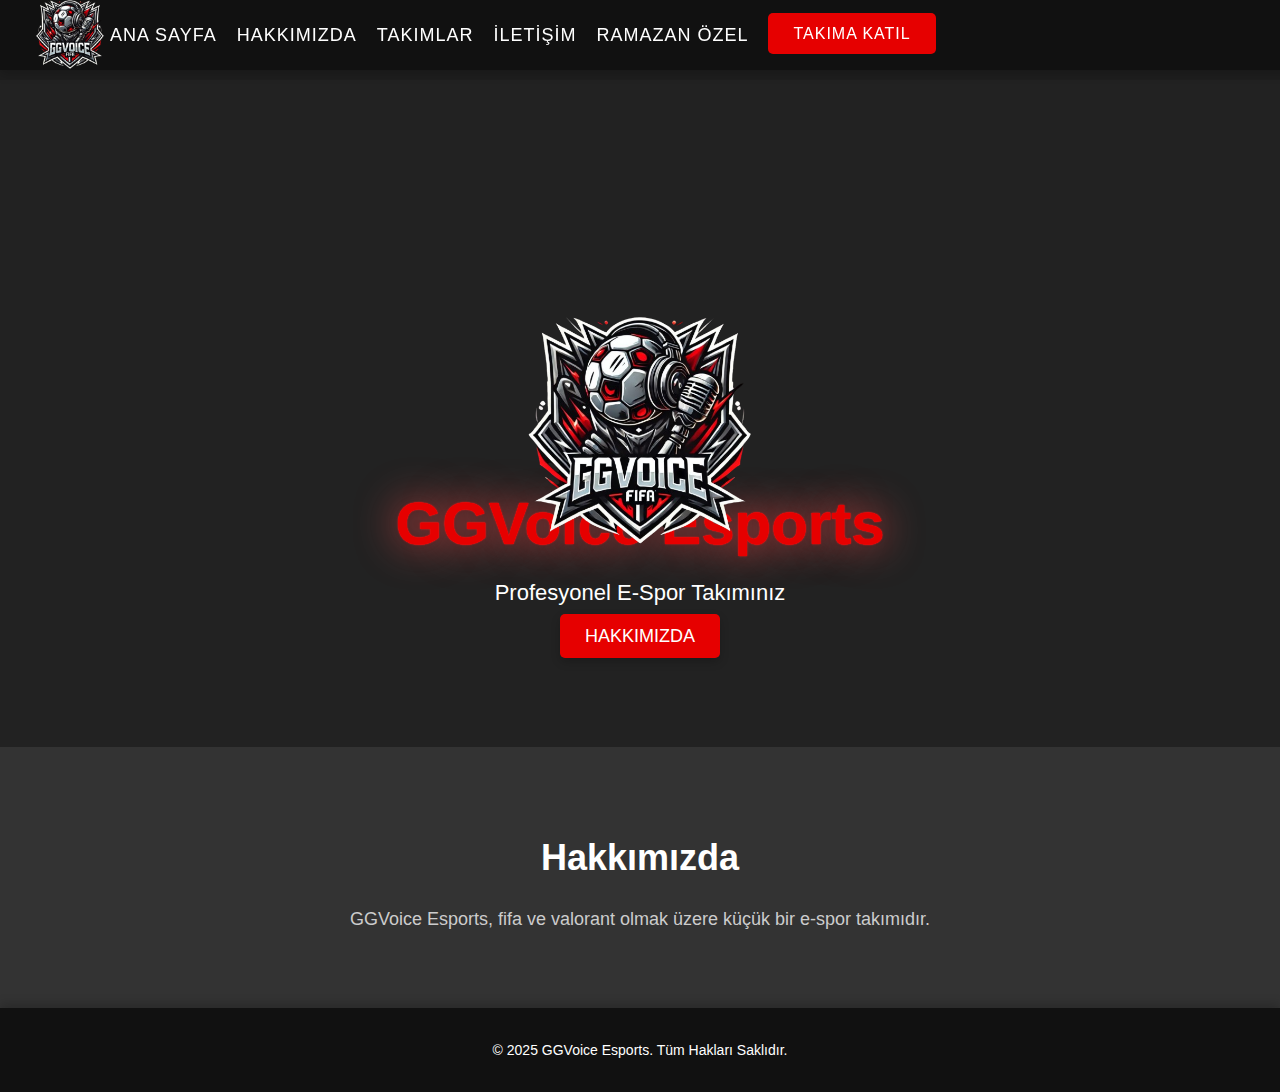
<file: index.html>
<!DOCTYPE html>
<html lang="tr">
<head>
    <meta charset="UTF-8">
    <meta name="viewport" content="width=device-width, initial-scale=1.0">
    <title>GGVoice Esports - Ana Sayfa</title>
    <link rel="stylesheet" href="style.css">
    <script src="https://cdnjs.cloudflare.com/ajax/libs/gsap/3.11.1/gsap.min.js"></script>
</head>
<body>
    <header>
        <div class="logo">
            <img src="./images/ggvoicelogo.png" alt="GGVoice Esports Logo">
        </div>
        <nav>
            <ul>
                <li><a href="./index.html">Ana Sayfa</a></li>
                <li><a href="./about.html">Hakkımızda</a></li>
                <li><a href="./teams.html">Takımlar</a></li>
                <li><a href="./contact.html">İletişim</a></li>
                <li><a href="./ramazan.html">Ramazan Özel</a></li>
                <li><a href="./join.html" class="btn">Takıma Katıl</a></li>
            </ul>
        </nav>
    </header>

    <!-- Ana Sayfa Bölümü -->
    <section id="home" class="hero">
        <div class="content">
            <img style="width: 7cm; top: 3cm; position: relative;" src="./images/ggvoicelogo.png" alt="">
            <h1 class="neon-text">GGVoice Esports</h1>
            <p>Profesyonel E-Spor Takımınız</p>
            <a href="#about" class="btn">Hakkımızda</a>
        </div>
    </section>

    <!-- Hakkımızda Bölümü -->
    <section id="about" class="about">
        <div class="container">
            <h2>Hakkımızda</h2>
            <p>GGVoice Esports, fifa ve valorant olmak üzere küçük bir e-spor takımıdır.</p>
        </div>
    </section>

    <!-- Footer Bölümü -->
    <footer>
        <div class="container">
            <p>&copy; 2025 GGVoice Esports. Tüm Hakları Saklıdır.</p>
        </div>
    </footer>

    <script src="script.js"></script>
</body>
</html>
</file>
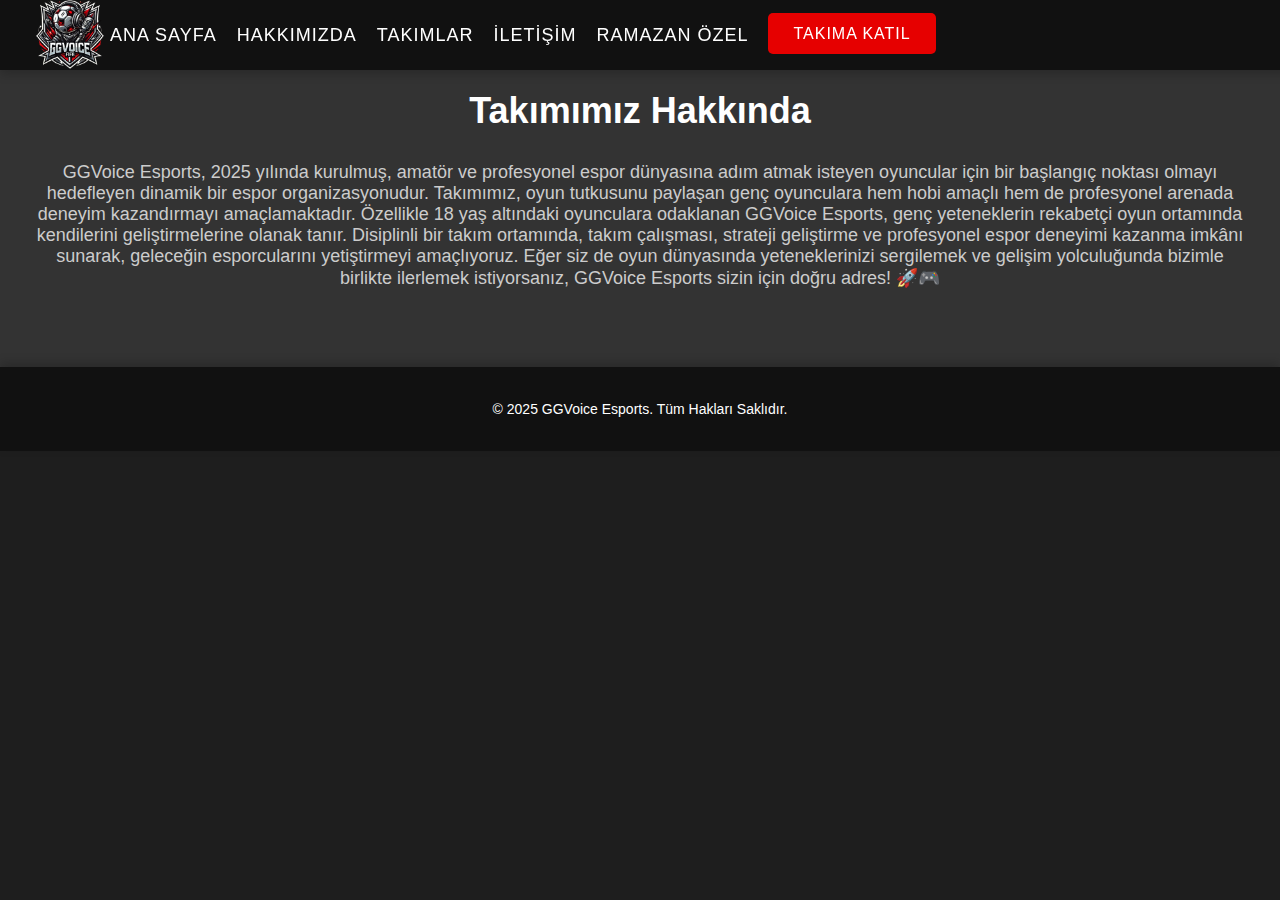
<file: about.html>
<!DOCTYPE html>
<html lang="tr">
<head>
    <meta charset="UTF-8">
    <meta name="viewport" content="width=device-width, initial-scale=1.0">
    <title>GGVoice Esports - Hakkımızda</title>
    <link rel="stylesheet" href="style.css">
    <script src="https://cdnjs.cloudflare.com/ajax/libs/gsap/3.11.1/gsap.min.js"></script>
</head>
<body>
    <!-- Header Bölümü -->
    <header>
        <div class="logo">
            <img src="./images/ggvoicelogo.png" alt="GGVoice Esports Logo">
        </div>
        <nav>
            <ul>
                <li><a href="./index.html">Ana Sayfa</a></li>
                <li><a href="./about.html">Hakkımızda</a></li>
                <li><a href="./teams.html">Takımlar</a></li>
                <li><a href="./contact.html">İletişim</a></li>
                <li><a href="./ramazan.html">Ramazan Özel</a></li>
                <li><a href="./join.html" class="btn">Takıma Katıl</a></li>
            </ul>
        </nav>
    </header>

    <!-- Hakkımızda Bölümü -->
    <section class="about">
        <div class="container">
            <h2>Takımımız Hakkında</h2>
            <p>GGVoice Esports, 2025 yılında kurulmuş, amatör ve profesyonel espor dünyasına adım atmak isteyen oyuncular için bir başlangıç noktası olmayı hedefleyen dinamik bir espor organizasyonudur. Takımımız, oyun tutkusunu paylaşan genç oyunculara hem hobi amaçlı hem de profesyonel arenada deneyim kazandırmayı amaçlamaktadır.

                Özellikle 18 yaş altındaki oyunculara odaklanan GGVoice Esports, genç yeteneklerin rekabetçi oyun ortamında kendilerini geliştirmelerine olanak tanır. Disiplinli bir takım ortamında, takım çalışması, strateji geliştirme ve profesyonel espor deneyimi kazanma imkânı sunarak, geleceğin esporcularını yetiştirmeyi amaçlıyoruz.
                
                Eğer siz de oyun dünyasında yeteneklerinizi sergilemek ve gelişim yolculuğunda bizimle birlikte ilerlemek istiyorsanız, GGVoice Esports sizin için doğru adres! 🚀🎮</p>
        </div>
    </section>

    <!-- Footer Bölümü -->
    <footer>
        <div class="container">
            <p>&copy; 2025 GGVoice Esports. Tüm Hakları Saklıdır.</p>
        </div>
    </footer>

    <script src="script.js"></script>
</body>
</html>
</file>
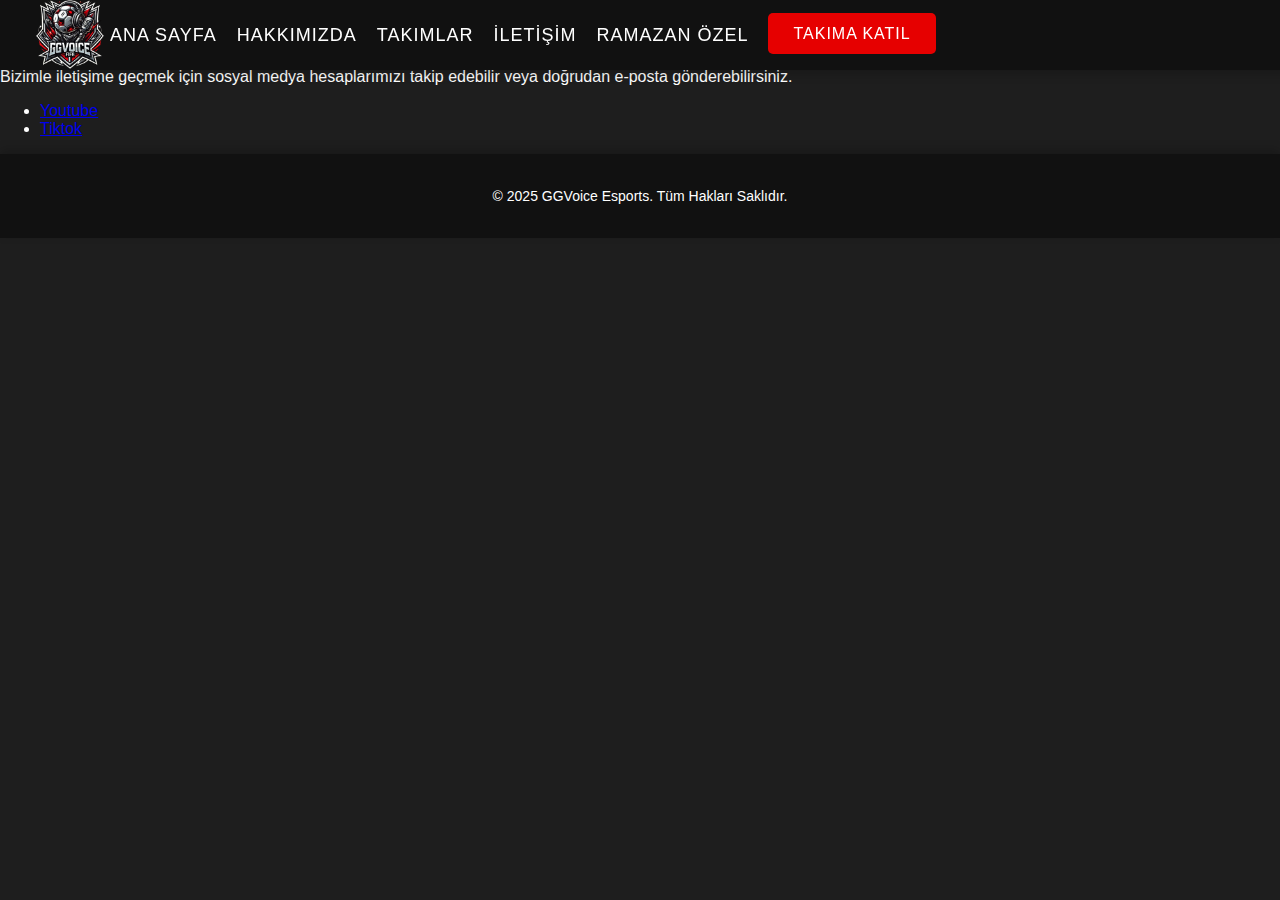
<file: contact.html>
<!DOCTYPE html>
<html lang="tr">
<head>
    <meta charset="UTF-8">
    <meta name="viewport" content="width=device-width, initial-scale=1.0">
    <title>GGVoice Esports - İletişim</title>
    <link rel="stylesheet" href="style.css">
    <script src="https://cdnjs.cloudflare.com/ajax/libs/gsap/3.11.1/gsap.min.js"></script>
</head>
<body>
    <!-- Header Bölümü -->
    <header>
        <div class="logo">
            <img src="./images/ggvoicelogo.png" alt="GGVoice Esports Logo">
        </div>
        <nav>
            <ul>
                <li><a href="./index.html">Ana Sayfa</a></li>
                <li><a href="./about.html">Hakkımızda</a></li>
                <li><a href="./teams.html">Takımlar</a></li>
                <li><a href="./contact.html">İletişim</a></li>
                <li><a href="./ramazan.html">Ramazan Özel</a></li>
                <li><a href="./join.html" class="btn">Takıma Katıl</a></li>
            </ul>
        </nav>
    </header>

    <!-- İletişim Bölümü -->
    <section class="contact">
        <div class="container">
            <h2>İletişim</h2>
            <p>Bizimle iletişime geçmek için sosyal medya hesaplarımızı takip edebilir veya doğrudan e-posta gönderebilirsiniz.</p>
            <ul>
                <li><a href="https://www.youtube.com/@GGVoiceEsports" target="_blank">Youtube</a></li>
                <li><a href="https://www.tiktok.com/@ggvoice.esports" target="_blank">Tiktok</a></li>
            </ul>
        </div>
    </section>

    <!-- Footer Bölümü -->
    <footer>
        <div class="container">
            <p>&copy; 2025 GGVoice Esports. Tüm Hakları Saklıdır.</p>
        </div>
    </footer>

    <script src="script.js"></script>
</body>
</html>
</file>
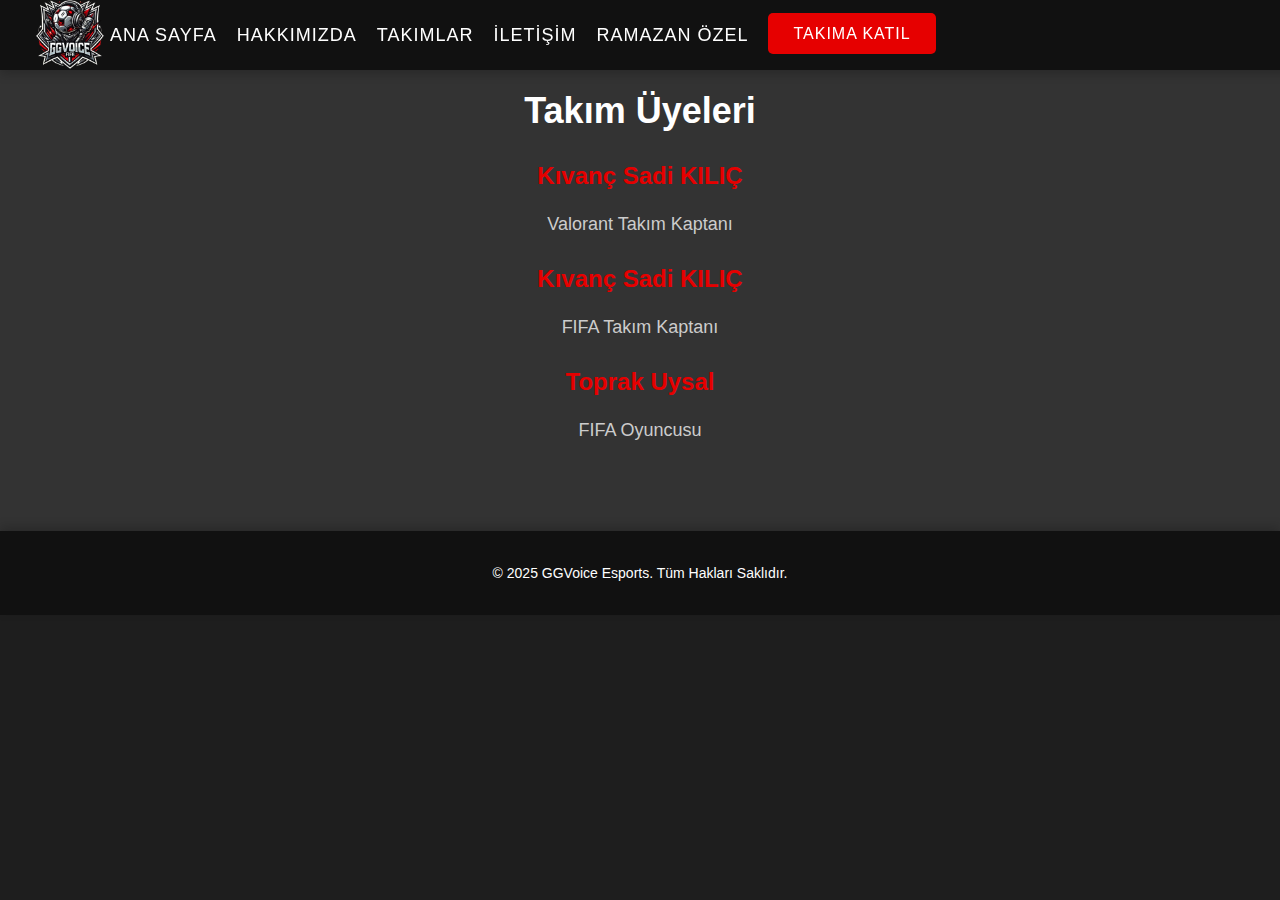
<file: teams.html>
<!DOCTYPE html>
<html lang="tr">
<head>
    <meta charset="UTF-8">
    <meta name="viewport" content="width=device-width, initial-scale=1.0">
    <title>GGVoice Esports - Takımlar</title>
    <link rel="stylesheet" href="style.css">
    <script src="https://cdnjs.cloudflare.com/ajax/libs/gsap/3.11.1/gsap.min.js"></script>
</head>
<body>
    <header>
        <div class="logo">
            <img src="./images/ggvoicelogo.png" alt="GGVoice Esports Logo">
        </div>
        <nav>
            <ul>
                <li><a href="./index.html">Ana Sayfa</a></li>
                <li><a href="./about.html">Hakkımızda</a></li>
                <li><a href="./teams.html">Takımlar</a></li>
                <li><a href="./contact.html">İletişim</a></li>
                <li><a href="./ramazan.html">Ramazan Özel</a></li>
                <li><a href="./join.html" class="btn">Takıma Katıl</a></li>
            </ul>
        </nav>
    </header>

    <!-- Takımlar Bölümü -->
    <section class="teams">
        <div class="container">
            <h2>Takım Üyeleri</h2>
            <div class="team-member">
                <h3>Kıvanç Sadi KILIÇ</h3>
                <p>Valorant Takım Kaptanı</p>
            </div>
            <div class="team-member">
                <h3>Kıvanç Sadi KILIÇ</h3>
                <p>FIFA Takım Kaptanı</p>
            </div>
            <div class="team-member">
                <h3>Toprak Uysal</h3>
                <p>FIFA Oyuncusu</p>
            </div>
        </div>
    </section>

    <!-- Footer Bölümü -->
    <footer>
        <div class="container">
            <p>&copy; 2025 GGVoice Esports. Tüm Hakları Saklıdır.</p>
        </div>
    </footer>

    <script src="script.js"></script>
</body>
</html>
</file>
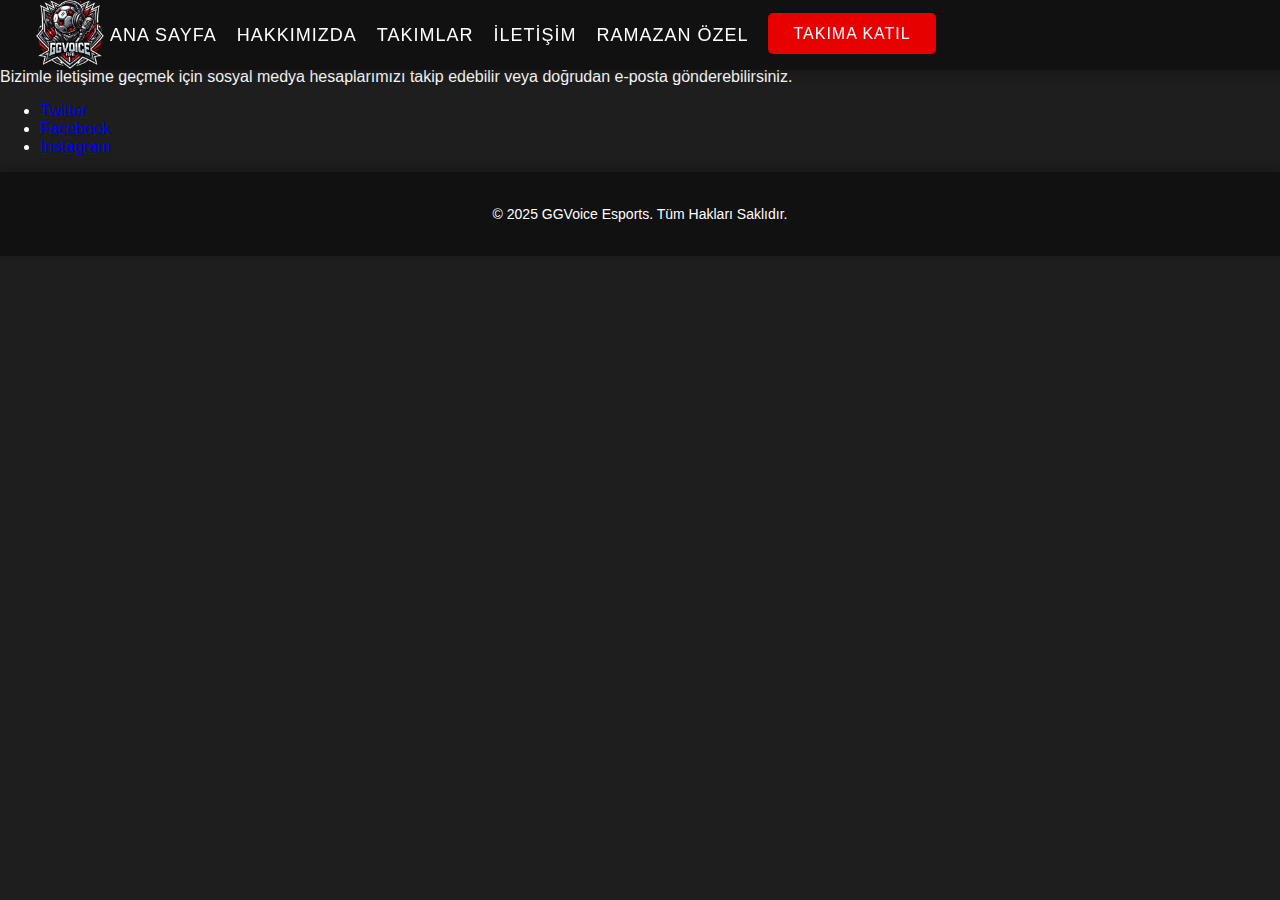
<file: GGVoice Esports/contact.html>
<!DOCTYPE html>
<html lang="tr">
<head>
    <meta charset="UTF-8">
    <meta name="viewport" content="width=device-width, initial-scale=1.0">
    <title>GGVoice Esports - İletişim</title>
    <link rel="stylesheet" href="style.css">
    <script src="https://cdnjs.cloudflare.com/ajax/libs/gsap/3.11.1/gsap.min.js"></script>
</head>
<body>
    <!-- Header Bölümü -->
    <header>
        <div class="logo">
            <img src="./images/ggvoicelogo.png" alt="GGVoice Esports Logo">
        </div>
        <nav>
            <ul>
                <li><a href="./index.html">Ana Sayfa</a></li>
                <li><a href="./about.html">Hakkımızda</a></li>
                <li><a href="./teams.html">Takımlar</a></li>
                <li><a href="./contact.html">İletişim</a></li>
                <li><a href="./ramazan.html">Ramazan Özel</a></li>
                <li><a href="./join.html" class="btn">Takıma Katıl</a></li>
            </ul>
        </nav>
    </header>

    <!-- İletişim Bölümü -->
    <section class="contact">
        <div class="container">
            <h2>İletişim</h2>
            <p>Bizimle iletişime geçmek için sosyal medya hesaplarımızı takip edebilir veya doğrudan e-posta gönderebilirsiniz.</p>
            <ul>
                <li><a href="https://twitter.com" target="_blank">Twitter</a></li>
                <li><a href="https://facebook.com" target="_blank">Facebook</a></li>
                <li><a href="https://instagram.com" target="_blank">Instagram</a></li>
            </ul>
        </div>
    </section>

    <!-- Footer Bölümü -->
    <footer>
        <div class="container">
            <p>&copy; 2025 GGVoice Esports. Tüm Hakları Saklıdır.</p>
        </div>
    </footer>

    <script src="script.js"></script>
</body>
</html>
</file>
<file: style.css>
/* Genel Ayarlar */
body {
    font-family: 'Arial', sans-serif;
    margin: 0;
    padding: 0;
    background-color: #1e1e1e;
    color: #fff;
    overflow-x: hidden; /* Yatay kaydırmayı engelle */
}

header {
    background-color: #111;
    padding: 5px 30px;
    display: flex;
    justify-content: flex-start; /* Butonları logoya yaklaştırır */
    align-items: center;
    box-shadow: 0 4px 10px rgba(0, 0, 0, 0.2);
    position: fixed;
    width: 100%;
    height: 60px;
    top: 0;
    z-index: 100;
    transition: background-color 0.3s ease;
}


header .logo img {
    width: 80px;
}

nav ul {
    display: flex;
    flex-wrap: nowrap; /* Butonların kaymasını önler */
    gap: 20px;
    list-style: none;
    padding: 0;
    margin: 0;
}


nav ul li {
    margin: 0;
}

nav ul li a {
    text-decoration: none;
    color: #fff;
    font-size: 18px;
    text-transform: uppercase;
    letter-spacing: 1px;
    position: relative;
    transition: color 0.3s ease;
}

nav ul li a::after {
    content: '';
    position: absolute;
    bottom: -5px;
    left: 0;
    width: 0;
    height: 2px;
    background-color: #e60000;
    transition: width 0.3s ease;
}

nav ul li a:hover {
    color: #e60000;
}

nav ul li a:hover::after {
    width: 100%;
}

nav .btn {
    background-color: #e60000;
    padding: 12px 25px;
    border-radius: 5px;
    font-size: 16px;
    letter-spacing: 1px;
    text-transform: uppercase;
    transition: background-color 0.3s ease, transform 0.3s ease;
    cursor: pointer;
}

nav .btn:hover {
    background-color: #ff1a1a;
    transform: scale(1.05);
}

/* Ana Sayfa Bölümü */
.hero {
    background-color: #222;
    padding: 100px 30px;
    text-align: center;
    margin-top: 80px;
}

.hero h1 {
    font-size: 60px;
    color: #e60000;
    margin-bottom: 20px;
    animation: fadeIn 2s ease-out;
}

.hero p {
    font-size: 22px;
    margin-bottom: 20px;
}



.hero .btn {
    background-color: #e60000;
    padding: 12px 25px;
    border-radius: 5px;
    font-size: 18px;
    text-transform: uppercase;
    color: white;
    text-decoration: none;
    box-shadow: 0 4px 10px rgba(0, 0, 0, 0.2);
    transition: background-color 0.3s ease, transform 0.3s ease;
}

.hero .btn:hover {
    background-color: #ff1a1a;
    transform: scale(1.1);
}

/* Hakkımızda Sayfası */
.about {
    background-color: #333;
    padding: 60px 30px;
    animation: fadeIn 2s ease-out;
}

.about h2 {
    text-align: center;
    font-size: 36px;
    color: #fff;
    animation: slideIn 1s ease-out;
}

.about p {
    text-align: center;
    font-size: 18px;
    color: #ccc;
}

/* Takımlar Sayfası */
.teams {
    background-color: #333;
    padding: 60px 30px;
    animation: fadeIn 2s ease-out;
}

.teams h2 {
    text-align: center;
    font-size: 36px;
    color: #fff;
    animation: slideIn 1s ease-out;
}

.team-member {
    text-align: center;
    margin: 30px 0;
    transition: transform 0.3s ease;
}

.team-member:hover {
    transform: scale(1.05);
}

.team-member img {
    border-radius: 50%;
    width: 200px;
    height: 200px;
    box-shadow: 0 4px 10px rgba(0, 0, 0, 0.3);
}

.team-member h3 {
    font-size: 24px;
    color: #e60000;
}

.team-member p {
    font-size: 18px;
    color: #ccc;
}

/* Takıma Katıl Formu */
.join {
    background-color: #333;
    padding: 60px 30px;
    animation: fadeIn 2s ease-out;
}

.join h2 {
    text-align: center;
    font-size: 36px;
    color: #fff;
    animation: slideIn 1s ease-out;
}

.join form {
    display: flex;
    flex-direction: column;
    align-items: center;
    margin-top: 30px;
}

.join form label {
    font-size: 18px;
    margin-bottom: 5px;
    color: #fff;
}

.join form input, .join form select, .join form textarea {
    width: 100%;
    max-width: 500px;
    padding: 12px;
    margin-bottom: 15px;
    border: 1px solid #444;
    border-radius: 5px;
    background-color: #222;
    color: #fff;
    transition: border 0.3s ease;
}

.join form input:focus, .join form select:focus, .join form textarea:focus {
    border-color: #e60000;
}

.join form textarea {
    height: 150px;
}

.join form button {
    padding: 12px 25px;
    background-color: #e60000;
    border: none;
    border-radius: 5px;
    font-size: 18px;
    color: #fff;
    cursor: pointer;
    transition: transform 0.3s ease, background-color 0.3s ease;
}

.join form button:hover {
    background-color: #ff1a1a;
    transform: scale(1.05);
}

/* Footer */
footer {
    background-color: #111;
    padding: 20px 30px;
    text-align: center;
    color: #fff;
    box-shadow: 0 -4px 10px rgba(0, 0, 0, 0.2);
}

footer p {
    font-size: 14px;
}

/* Animasyonlar */
@keyframes fadeIn {
    0% {
        opacity: 0;
        transform: translateY(30px);
    }
    100% {
        opacity: 1;
        transform: translateY(0);
    }
}

@keyframes slideIn {
    0% {
        opacity: 0;
        transform: translateX(-100px);
    }
    100% {
        opacity: 1;
        transform: translateX(0);
    }
}

/* Scrollbar Geliştirme */
::-webkit-scrollbar {
    width: 10px;
}

::-webkit-scrollbar-track {
    background-color: #222;
}

::-webkit-scrollbar-thumb {
    background-color: #e60000;
    border-radius: 10px;
}

::-webkit-scrollbar-thumb:hover {
    background-color: #ff1a1a;
}
/* Başvuru Başarılı Mesajı */
.success-message {
    background-color: #28a745;
    color: #fff;
    padding: 20px;
    margin-top: 30px;
    border-radius: 5px;
    text-align: center;
    font-size: 18px;
}

.neon-text {
    font-size: 60px;
    font-weight: bold;
    text-align: center;
    color: #ff0000; /* Kırmızı Neon */
    text-shadow: 
        0 0 1px #e60000, 
        0 0 2px #ff1a1a, 
        0 0 0px #ff3333, 
        0 0 40px #ff4d4d;
    animation: neonGlow 1.5s infinite alternate;
}

/* Neon Parlama Animasyonu */
@keyframes neonGlow {
    from {
        text-shadow: 
            0 0 5px #e60000, 
            0 0 10px #ff1a1a, 
            0 0 20px #ff3333, 
            0 0 40px #ff4d4d;
    }
    to {
        text-shadow: 
            0 0 10px #ff1a1a, 
            0 0 20px #ff3333, 
            0 0 30px #ff4d4d, 
            0 0 50px #ff6666;
    }
}
/* Ramazan Özel Sayfası */
.ramazan-hero {
    background: url('./images/ramazan-bg.jpg') no-repeat center center/cover;
    padding: 120px 30px;
    text-align: center;
    color: white;
    position: relative;
}

.ramazan-hero .content h1 {
    font-size: 60px;
    color: #ffcc00; /* Altın Sarısı Neon */
    text-shadow: 
        0 0 10px #ffcc00, 
        0 0 20px #ffdd55, 
        0 0 30px #ffee77, 
        0 0 50px #fff;
    animation: neonGlow 1.5s infinite alternate;
}

.ramazan-hero p {
    font-size: 22px;
    margin-top: 15px;
}

/* İftar & Sahur Kartları */
.ramazan-times {
    background: #222;
    padding: 60px 30px;
    text-align: center;
}

.ramazan-times h2 {
    font-size: 36px;
    color: #ffcc00;
}

.time-cards {
    display: flex;
    justify-content: center;
    gap: 30px;
    margin-top: 30px;
}

.time-card {
    background: #333;
    padding: 20px;
    border-radius: 10px;
    box-shadow: 0 0 20px rgba(255, 204, 0, 0.5);
    width: 200px;
    text-align: center;
}

.time-card h3 {
    font-size: 24px;
    color: #ffcc00;
}

.time-card p {
    font-size: 28px;
    font-weight: bold;
    color: white;
    margin-top: 10px;
}

/* Ramazan Duası */
.ramazan-dua {
    background: #444;
    padding: 60px 30px;
    text-align: center;
}

.ramazan-dua h2 {
    font-size: 32px;
    color: #ffcc00;
}

.ramazan-dua p {
    font-size: 20px;
    color: white;
    font-style: italic;
    margin-top: 15px;
}
.countdown {
    font-size: 18px;
    color: #ffcc00;
    margin-top: 10px;
    font-weight: bold;
}
.ramazan-times {
    padding: 50px 30px;
    text-align: center;
    background-color: #222;
}

.time-cards {
    display: flex;
    justify-content: center;
    gap: 30px;
}

.time-card {
    background: #333;
    padding: 20px;
    border-radius: 10px;
    box-shadow: 0 0 15px rgba(255, 0, 0, 0.5);
}

/* Mobil Uyumluluk İçin Genel Ayarlar */
@media (max-width: 768px) {
    body {
        font-size: 16px; /* Mobilde biraz daha küçük font boyutu */
        padding: 0 10px;
    }

    /* Header düzenlemeleri */
    header {
        padding: 10px 20px;
        height: 80px; /* Yüksekliği biraz arttırıyoruz */
        justify-content: space-between; /* Logo ve menüyü daha yaygın hale getiriyoruz */
    }

    header .logo img {
        width: 60px; /* Logo boyutunu küçültüyoruz */
    }

    nav ul {
        flex-direction: column;
        gap: 10px;
        align-items: center;
        padding-top: 10px;
    }

    nav ul li a {
        font-size: 16px; /* Menü öğelerinin boyutunu küçültüyoruz */
    }

    /* Hero (Ana Sayfa Bölümü) */
    .hero {
        padding: 80px 20px;
    }

    .hero h1 {
        font-size: 40px; /* Başlık boyutunu küçültüyoruz */
        margin-bottom: 10px;
    }

    .hero p {
        font-size: 18px;
    }

    .hero .btn {
        font-size: 16px;
    }

    /* Hakkımızda Sayfası */
    .about {
        padding: 40px 20px;
    }

    .about h2 {
        font-size: 28px;
    }

    .about p {
        font-size: 16px;
    }

    /* Takımlar Sayfası */
    .teams {
        padding: 40px 20px;
    }

    .teams h2 {
        font-size: 28px;
    }

    .team-member img {
        width: 150px; /* Üyelerin görsellerinin boyutunu küçültüyoruz */
        height: 150px;
    }

    .team-member h3 {
        font-size: 20px;
    }

    .team-member p {
        font-size: 16px;
    }

    /* Takıma Katıl Formu */
    .join {
        padding: 40px 20px;
    }

    .join h2 {
        font-size: 28px;
    }

    .join form {
        width: 100%;
    }

    .join form input, .join form select, .join form textarea {
        width: 100%;
        max-width: 100%;
    }

    .join form button {
        font-size: 16px;
        padding: 10px 20px;
    }

    /* Footer */
    footer {
        padding: 10px 20px;
    }

    footer p {
        font-size: 12px;
    }

    /* Ramazan Özel Sayfası */
    .ramazan-hero {
        padding: 100px 20px;
    }

    .ramazan-hero .content h1 {
        font-size: 40px;
    }

    .ramazan-hero p {
        font-size: 18px;
    }

    /* İftar & Sahur Kartları */
    .ramazan-times {
        padding: 40px 20px;
    }

    .ramazan-times h2 {
        font-size: 28px;
    }

    .time-cards {
        flex-direction: column;
        gap: 20px;
    }

    .time-card {
        width: 100%;
        max-width: 300px; /* Kartların genişliğini sınırlıyoruz */
        padding: 15px;
    }

    .time-card h3 {
        font-size: 22px;
    }

    .time-card p {
        font-size: 24px;
    }

    /* Ramazan Duası */
    .ramazan-dua {
        padding: 40px 20px;
    }

    .ramazan-dua h2 {
        font-size: 28px;
    }

    .ramazan-dua p {
        font-size: 18px;
    }

    /* Mobilde scroll bar'ın daha küçük olması */
    ::-webkit-scrollbar {
        width: 8px;
    }
}

/* Daha küçük cihazlar için (telefonlar) */
@media (max-width: 480px) {
    body {
        font-size: 14px; /* Daha küçük font boyutu */
    }

    /* Hero başlık ve butonları daha da küçültüyoruz */
    .hero h1 {
        font-size: 30px;
    }

    .hero p {
        font-size: 16px;
    }

    .hero .btn {
        font-size: 14px;
    }

    .ramazan-hero .content h1 {
        font-size: 30px;
    }

    .ramazan-hero p {
        font-size: 16px;
    }

    .time-card h3 {
        font-size: 20px;
    }

    .time-card p {
        font-size: 22px;
    }

    /* Footer */
    footer p {
        font-size: 10px;
    }

    /* Takım Üyeleri Kartları */
    .team-member img {
        width: 130px;
        height: 130px;
    }

    .team-member h3 {
        font-size: 18px;
    }

    .team-member p {
        font-size: 14px;
    }
}

/* Genel Yan Menü Stil */
.sidebar {
    height: 100%;
    width: 250px; /* Menü genişliği */
    position: fixed;
    top: 0;
    left: -250px; /* Başlangıçta gizli */
    background-color: #111;
    z-index: 100;
    transition: 0.3s ease; /* Geçiş efekti */
    padding-top: 60px; /* Menü öğeleri arasındaki boşluk */
    overflow-y: auto; /* İçerik taşarsa kaydırma */
}

/* Menü Öğeleri */
.sidebar a {
    padding: 8px 8px 8px 32px;
    text-decoration: none;
    font-size: 18px;
    color: #fff;
    display: block;
    transition: 0.3s;
}

.sidebar a:hover {
    color: #ff1a1a;
}

/* Menü Kapama Butonu */
.sidebar .close-btn {
    position: absolute;
    top: 0;
    right: 25px;
    font-size: 36px;
    color: #fff;
    padding: 10px;
    cursor: pointer;
}

/* Menü Butonu - Mobil için */
.menu-btn {
    font-size: 30px;
    color: #fff;
    cursor: pointer;
    position: fixed;
    top: 15px;
    left: 15px;
    z-index: 101; /* Menü butonunun üstte olması için */
}

/* Mobil Menüde Düzgün Yerleşim */
@media (max-width: 768px) {
    .sidebar {
        width: 250px; /* Menü genişliği */
        left: -250px; /* Gizli başlangıç */
    }

    /* Menü Butonu */
    .menu-btn {
        display: block;
    }
}

/* Masaüstü için Sidebar menüyü sabit tutuyoruz */
@media (min-width: 769px) {
    .sidebar {
        left: 0;
        top: 0;
    }

    .menu-btn {
        display: none;
    }
}
/* Genel Stil */
body {
    font-family: 'Arial', sans-serif;
    margin: 0;
    padding: 0;
    background-color: #1e1e1e;
    color: #fff;
}

/* Üstteki Menü Barı */
.top-bar {
    background-color: #111;
    color: white;
    padding: 10px 20px;
    display: flex;
    justify-content: space-between;
    align-items: center;
    position: fixed;
    top: 0;
    left: 0;
    width: 100%;
    z-index: 100;
    transition: left 0.3s ease; /* Geçiş efekti */
}

/* Menü Butonu */
.menu-btn {
    font-size: 30px;
    cursor: pointer;
    z-index: 101; /* Menü butonunun üstte olması için */
}
</file>
<file: GGVoice Esports/style.css>
/* Genel Ayarlar */
body {
    font-family: 'Arial', sans-serif;
    margin: 0;
    padding: 0;
    background-color: #1e1e1e;
    color: #fff;
    overflow-x: hidden; /* Yatay kaydırmayı engelle */
}

header {
    background-color: #111;
    padding: 5px 30px;
    display: flex;
    justify-content: flex-start; /* Butonları logoya yaklaştırır */
    align-items: center;
    box-shadow: 0 4px 10px rgba(0, 0, 0, 0.2);
    position: fixed;
    width: 100%;
    height: 60px;
    top: 0;
    z-index: 100;
    transition: background-color 0.3s ease;
}


header .logo img {
    width: 80px;
}

nav ul {
    display: flex;
    flex-wrap: nowrap; /* Butonların kaymasını önler */
    gap: 20px;
    list-style: none;
    padding: 0;
    margin: 0;
}


nav ul li {
    margin: 0;
}

nav ul li a {
    text-decoration: none;
    color: #fff;
    font-size: 18px;
    text-transform: uppercase;
    letter-spacing: 1px;
    position: relative;
    transition: color 0.3s ease;
}

nav ul li a::after {
    content: '';
    position: absolute;
    bottom: -5px;
    left: 0;
    width: 0;
    height: 2px;
    background-color: #e60000;
    transition: width 0.3s ease;
}

nav ul li a:hover {
    color: #e60000;
}

nav ul li a:hover::after {
    width: 100%;
}

nav .btn {
    background-color: #e60000;
    padding: 12px 25px;
    border-radius: 5px;
    font-size: 16px;
    letter-spacing: 1px;
    text-transform: uppercase;
    transition: background-color 0.3s ease, transform 0.3s ease;
    cursor: pointer;
}

nav .btn:hover {
    background-color: #ff1a1a;
    transform: scale(1.05);
}

/* Ana Sayfa Bölümü */
.hero {
    background-color: #222;
    padding: 100px 30px;
    text-align: center;
    margin-top: 80px;
}

.hero h1 {
    font-size: 60px;
    color: #e60000;
    margin-bottom: 20px;
    animation: fadeIn 2s ease-out;
}

.hero p {
    font-size: 22px;
    margin-bottom: 20px;
}



.hero .btn {
    background-color: #e60000;
    padding: 12px 25px;
    border-radius: 5px;
    font-size: 18px;
    text-transform: uppercase;
    color: white;
    text-decoration: none;
    box-shadow: 0 4px 10px rgba(0, 0, 0, 0.2);
    transition: background-color 0.3s ease, transform 0.3s ease;
}

.hero .btn:hover {
    background-color: #ff1a1a;
    transform: scale(1.1);
}

/* Hakkımızda Sayfası */
.about {
    background-color: #333;
    padding: 60px 30px;
    animation: fadeIn 2s ease-out;
}

.about h2 {
    text-align: center;
    font-size: 36px;
    color: #fff;
    animation: slideIn 1s ease-out;
}

.about p {
    text-align: center;
    font-size: 18px;
    color: #ccc;
}

/* Takımlar Sayfası */
.teams {
    background-color: #333;
    padding: 60px 30px;
    animation: fadeIn 2s ease-out;
}

.teams h2 {
    text-align: center;
    font-size: 36px;
    color: #fff;
    animation: slideIn 1s ease-out;
}

.team-member {
    text-align: center;
    margin: 30px 0;
    transition: transform 0.3s ease;
}

.team-member:hover {
    transform: scale(1.05);
}

.team-member img {
    border-radius: 50%;
    width: 200px;
    height: 200px;
    box-shadow: 0 4px 10px rgba(0, 0, 0, 0.3);
}

.team-member h3 {
    font-size: 24px;
    color: #e60000;
}

.team-member p {
    font-size: 18px;
    color: #ccc;
}

/* Takıma Katıl Formu */
.join {
    background-color: #333;
    padding: 60px 30px;
    animation: fadeIn 2s ease-out;
}

.join h2 {
    text-align: center;
    font-size: 36px;
    color: #fff;
    animation: slideIn 1s ease-out;
}

.join form {
    display: flex;
    flex-direction: column;
    align-items: center;
    margin-top: 30px;
}

.join form label {
    font-size: 18px;
    margin-bottom: 5px;
    color: #fff;
}

.join form input, .join form select, .join form textarea {
    width: 100%;
    max-width: 500px;
    padding: 12px;
    margin-bottom: 15px;
    border: 1px solid #444;
    border-radius: 5px;
    background-color: #222;
    color: #fff;
    transition: border 0.3s ease;
}

.join form input:focus, .join form select:focus, .join form textarea:focus {
    border-color: #e60000;
}

.join form textarea {
    height: 150px;
}

.join form button {
    padding: 12px 25px;
    background-color: #e60000;
    border: none;
    border-radius: 5px;
    font-size: 18px;
    color: #fff;
    cursor: pointer;
    transition: transform 0.3s ease, background-color 0.3s ease;
}

.join form button:hover {
    background-color: #ff1a1a;
    transform: scale(1.05);
}

/* Footer */
footer {
    background-color: #111;
    padding: 20px 30px;
    text-align: center;
    color: #fff;
    box-shadow: 0 -4px 10px rgba(0, 0, 0, 0.2);
}

footer p {
    font-size: 14px;
}

/* Animasyonlar */
@keyframes fadeIn {
    0% {
        opacity: 0;
        transform: translateY(30px);
    }
    100% {
        opacity: 1;
        transform: translateY(0);
    }
}

@keyframes slideIn {
    0% {
        opacity: 0;
        transform: translateX(-100px);
    }
    100% {
        opacity: 1;
        transform: translateX(0);
    }
}

/* Scrollbar Geliştirme */
::-webkit-scrollbar {
    width: 10px;
}

::-webkit-scrollbar-track {
    background-color: #222;
}

::-webkit-scrollbar-thumb {
    background-color: #e60000;
    border-radius: 10px;
}

::-webkit-scrollbar-thumb:hover {
    background-color: #ff1a1a;
}
/* Başvuru Başarılı Mesajı */
.success-message {
    background-color: #28a745;
    color: #fff;
    padding: 20px;
    margin-top: 30px;
    border-radius: 5px;
    text-align: center;
    font-size: 18px;
}

.neon-text {
    font-size: 60px;
    font-weight: bold;
    text-align: center;
    color: #ff0000; /* Kırmızı Neon */
    text-shadow: 
        0 0 1px #e60000, 
        0 0 2px #ff1a1a, 
        0 0 0px #ff3333, 
        0 0 40px #ff4d4d;
    animation: neonGlow 1.5s infinite alternate;
}

/* Neon Parlama Animasyonu */
@keyframes neonGlow {
    from {
        text-shadow: 
            0 0 5px #e60000, 
            0 0 10px #ff1a1a, 
            0 0 20px #ff3333, 
            0 0 40px #ff4d4d;
    }
    to {
        text-shadow: 
            0 0 10px #ff1a1a, 
            0 0 20px #ff3333, 
            0 0 30px #ff4d4d, 
            0 0 50px #ff6666;
    }
}
/* Ramazan Özel Sayfası */
.ramazan-hero {
    background: url('./images/ramazan-bg.jpg') no-repeat center center/cover;
    padding: 120px 30px;
    text-align: center;
    color: white;
    position: relative;
}

.ramazan-hero .content h1 {
    font-size: 60px;
    color: #ffcc00; /* Altın Sarısı Neon */
    text-shadow: 
        0 0 10px #ffcc00, 
        0 0 20px #ffdd55, 
        0 0 30px #ffee77, 
        0 0 50px #fff;
    animation: neonGlow 1.5s infinite alternate;
}

.ramazan-hero p {
    font-size: 22px;
    margin-top: 15px;
}

/* İftar & Sahur Kartları */
.ramazan-times {
    background: #222;
    padding: 60px 30px;
    text-align: center;
}

.ramazan-times h2 {
    font-size: 36px;
    color: #ffcc00;
}

.time-cards {
    display: flex;
    justify-content: center;
    gap: 30px;
    margin-top: 30px;
}

.time-card {
    background: #333;
    padding: 20px;
    border-radius: 10px;
    box-shadow: 0 0 20px rgba(255, 204, 0, 0.5);
    width: 200px;
    text-align: center;
}

.time-card h3 {
    font-size: 24px;
    color: #ffcc00;
}

.time-card p {
    font-size: 28px;
    font-weight: bold;
    color: white;
    margin-top: 10px;
}

/* Ramazan Duası */
.ramazan-dua {
    background: #444;
    padding: 60px 30px;
    text-align: center;
}

.ramazan-dua h2 {
    font-size: 32px;
    color: #ffcc00;
}

.ramazan-dua p {
    font-size: 20px;
    color: white;
    font-style: italic;
    margin-top: 15px;
}
.countdown {
    font-size: 18px;
    color: #ffcc00;
    margin-top: 10px;
    font-weight: bold;
}
.ramazan-times {
    padding: 50px 30px;
    text-align: center;
    background-color: #222;
}

.time-cards {
    display: flex;
    justify-content: center;
    gap: 30px;
}

.time-card {
    background: #333;
    padding: 20px;
    border-radius: 10px;
    box-shadow: 0 0 15px rgba(255, 0, 0, 0.5);
}

/* Mobil Uyumluluk İçin Genel Ayarlar */
@media (max-width: 768px) {
    body {
        font-size: 16px; /* Mobilde biraz daha küçük font boyutu */
        padding: 0 10px;
    }

    /* Header düzenlemeleri */
    header {
        padding: 10px 20px;
        height: 80px; /* Yüksekliği biraz arttırıyoruz */
        justify-content: space-between; /* Logo ve menüyü daha yaygın hale getiriyoruz */
    }

    header .logo img {
        width: 60px; /* Logo boyutunu küçültüyoruz */
    }

    nav ul {
        flex-direction: column;
        gap: 10px;
        align-items: center;
        padding-top: 10px;
    }

    nav ul li a {
        font-size: 16px; /* Menü öğelerinin boyutunu küçültüyoruz */
    }

    /* Hero (Ana Sayfa Bölümü) */
    .hero {
        padding: 80px 20px;
    }

    .hero h1 {
        font-size: 40px; /* Başlık boyutunu küçültüyoruz */
        margin-bottom: 10px;
    }

    .hero p {
        font-size: 18px;
    }

    .hero .btn {
        font-size: 16px;
    }

    /* Hakkımızda Sayfası */
    .about {
        padding: 40px 20px;
    }

    .about h2 {
        font-size: 28px;
    }

    .about p {
        font-size: 16px;
    }

    /* Takımlar Sayfası */
    .teams {
        padding: 40px 20px;
    }

    .teams h2 {
        font-size: 28px;
    }

    .team-member img {
        width: 150px; /* Üyelerin görsellerinin boyutunu küçültüyoruz */
        height: 150px;
    }

    .team-member h3 {
        font-size: 20px;
    }

    .team-member p {
        font-size: 16px;
    }

    /* Takıma Katıl Formu */
    .join {
        padding: 40px 20px;
    }

    .join h2 {
        font-size: 28px;
    }

    .join form {
        width: 100%;
    }

    .join form input, .join form select, .join form textarea {
        width: 100%;
        max-width: 100%;
    }

    .join form button {
        font-size: 16px;
        padding: 10px 20px;
    }

    /* Footer */
    footer {
        padding: 10px 20px;
    }

    footer p {
        font-size: 12px;
    }

    /* Ramazan Özel Sayfası */
    .ramazan-hero {
        padding: 100px 20px;
    }

    .ramazan-hero .content h1 {
        font-size: 40px;
    }

    .ramazan-hero p {
        font-size: 18px;
    }

    /* İftar & Sahur Kartları */
    .ramazan-times {
        padding: 40px 20px;
    }

    .ramazan-times h2 {
        font-size: 28px;
    }

    .time-cards {
        flex-direction: column;
        gap: 20px;
    }

    .time-card {
        width: 100%;
        max-width: 300px; /* Kartların genişliğini sınırlıyoruz */
        padding: 15px;
    }

    .time-card h3 {
        font-size: 22px;
    }

    .time-card p {
        font-size: 24px;
    }

    /* Ramazan Duası */
    .ramazan-dua {
        padding: 40px 20px;
    }

    .ramazan-dua h2 {
        font-size: 28px;
    }

    .ramazan-dua p {
        font-size: 18px;
    }

    /* Mobilde scroll bar'ın daha küçük olması */
    ::-webkit-scrollbar {
        width: 8px;
    }
}

/* Daha küçük cihazlar için (telefonlar) */
@media (max-width: 480px) {
    body {
        font-size: 14px; /* Daha küçük font boyutu */
    }

    /* Hero başlık ve butonları daha da küçültüyoruz */
    .hero h1 {
        font-size: 30px;
    }

    .hero p {
        font-size: 16px;
    }

    .hero .btn {
        font-size: 14px;
    }

    .ramazan-hero .content h1 {
        font-size: 30px;
    }

    .ramazan-hero p {
        font-size: 16px;
    }

    .time-card h3 {
        font-size: 20px;
    }

    .time-card p {
        font-size: 22px;
    }

    /* Footer */
    footer p {
        font-size: 10px;
    }

    /* Takım Üyeleri Kartları */
    .team-member img {
        width: 130px;
        height: 130px;
    }

    .team-member h3 {
        font-size: 18px;
    }

    .team-member p {
        font-size: 14px;
    }
}

/* Genel Yan Menü Stil */
.sidebar {
    height: 100%;
    width: 250px; /* Menü genişliği */
    position: fixed;
    top: 0;
    left: -250px; /* Başlangıçta gizli */
    background-color: #111;
    z-index: 100;
    transition: 0.3s ease; /* Geçiş efekti */
    padding-top: 60px; /* Menü öğeleri arasındaki boşluk */
    overflow-y: auto; /* İçerik taşarsa kaydırma */
}

/* Menü Öğeleri */
.sidebar a {
    padding: 8px 8px 8px 32px;
    text-decoration: none;
    font-size: 18px;
    color: #fff;
    display: block;
    transition: 0.3s;
}

.sidebar a:hover {
    color: #ff1a1a;
}

/* Menü Kapama Butonu */
.sidebar .close-btn {
    position: absolute;
    top: 0;
    right: 25px;
    font-size: 36px;
    color: #fff;
    padding: 10px;
    cursor: pointer;
}

/* Menü Butonu - Mobil için */
.menu-btn {
    font-size: 30px;
    color: #fff;
    cursor: pointer;
    position: fixed;
    top: 15px;
    left: 15px;
    z-index: 101; /* Menü butonunun üstte olması için */
}

/* Mobil Menüde Düzgün Yerleşim */
@media (max-width: 768px) {
    .sidebar {
        width: 250px; /* Menü genişliği */
        left: -250px; /* Gizli başlangıç */
    }

    /* Menü Butonu */
    .menu-btn {
        display: block;
    }
}

/* Masaüstü için Sidebar menüyü sabit tutuyoruz */
@media (min-width: 769px) {
    .sidebar {
        left: 0;
        top: 0;
    }

    .menu-btn {
        display: none;
    }
}
/* Genel Stil */
body {
    font-family: 'Arial', sans-serif;
    margin: 0;
    padding: 0;
    background-color: #1e1e1e;
    color: #fff;
}

/* Üstteki Menü Barı */
.top-bar {
    background-color: #111;
    color: white;
    padding: 10px 20px;
    display: flex;
    justify-content: space-between;
    align-items: center;
    position: fixed;
    top: 0;
    left: 0;
    width: 100%;
    z-index: 100;
    transition: left 0.3s ease; /* Geçiş efekti */
}

/* Menü Butonu */
.menu-btn {
    font-size: 30px;
    cursor: pointer;
    z-index: 101; /* Menü butonunun üstte olması için */
}
</file>
